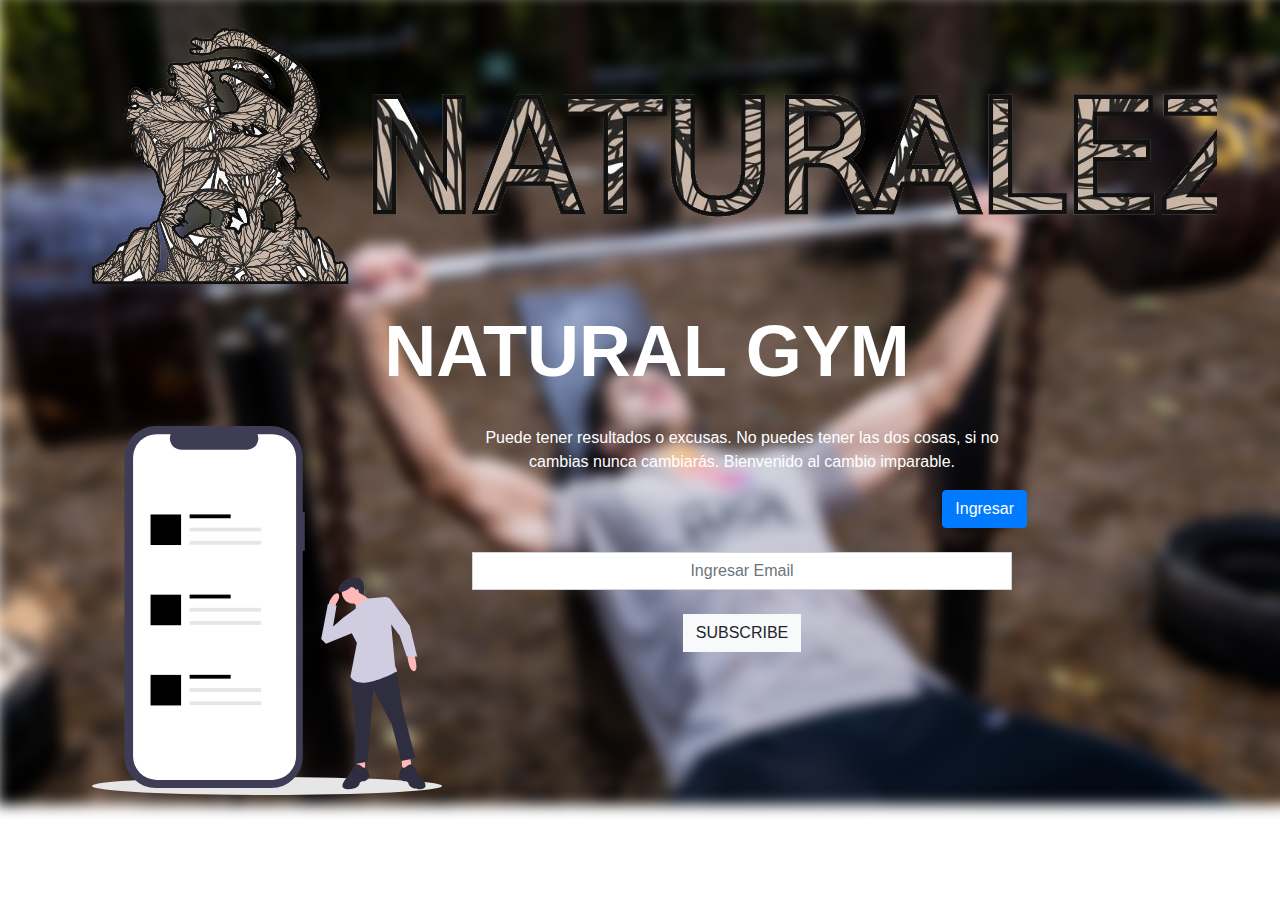
<file: index.html>
<!DOCTYPE html>
<html lang="en">
<head>
    <meta charset="UTF-8">
    <meta name="viewport" content="width=device-width, initial-scale=1.0">
    <meta http-equiv="X-UA-Compatible" content="ie=edge">
    <link rel="stylesheet" href="css/bootstrap.min.css">
    <!-- FONT AWESOME -->
    <link rel="stylesheet" href="https://use.fontawesome.com/releases/v5.7.2/css/all.css"
        integrity="sha384-fnmOCqbTlWIlj8LyTjo7mOUStjsKC4pOpQbqyi7RrhN7udi9RwhKkMHpvLbHG9Sr" crossorigin="anonymous">
    <!-- CUSTOM CSS -->
  <link rel="stylesheet" href="css/styles.css">
  <!-- <link rel="stylesheet" href="css/animate.min.css"> -->
  <link rel="stylesheet" href="https://cdnjs.cloudflare.com/ajax/libs/animate.css/3.7.2/animate.min.css">
    <title>Gym</title>
</head>
<body>
       
   <header class="container">
        <div class="row" style="overflow: hidden">
            <div class="col-sm-12 my-4">
                <a href="index.html mt-4">
                    <img src="img/4.png" class="logo"> 
                </a>
                <h1 class="animated  zoomIn text-center display-3 text-uppercase font-weight-bold mt-4">NATURAL GYM</h1>
                <!-- <img src="img/3.png" class="display-3 align-content-lg-center" width="100"> -->
            </div>
            
            <div class="col-sm-4">
                <img src="img/undraw6.svg" class="animated bounceInLeft img-fluid">
            </div>
            <div class="col-sm-6 text-center animated fadeInRightBig delay-10s">
                <p class="text-center text-description">Puede tener resultados o excusas. No puedes tener las dos cosas, si no cambias nunca cambiarás.
                    Bienvenido al cambio imparable.
                </p>

                <div class="row justify-content-md-end ">
                    <button type="button" class=" animated infinite bounce btn btn-primary"><a href="login.html">Ingresar</a></button>
                </div>

                
                
                <form action="index.html">
                    <input class="form-control rounded-0 my-4 text-center" type="email" name="Write your Email"
                        placeholder="Ingresar Email">
                    <button type="submit" class="btn btn-light btn-outline rounded-0">
                        SUBSCRIBE
                    </button>
                </form>

                <ul class="list-unstyled list-inline mt-4">
                    <li class="list-inline-item">
                        <a href="">
                            <i class="fab fa-facebook-f"></i>
                        </a>
                    </li>
                    <li class="list-inline-item">
                        <a href="">
                            <i class="fab fa-instagram"></i>
                        </a>
                    </li>
                    <li class="list-inline-item">
                        <a href="">
                            <i class="fab fa-twitter"></i>
                        </a>
                    </li>
                    <li class="list-inline-item">
                        <a href="">
                            <i class="fab fa-youtube"></i>
                        </a>
                    </li>
                </ul>
            </div>
            
        </div>
        
        
    </header>



    <script src="js/jquery-3.4.1.min.js"></script>
    <script src="js/bootstrap.min.js"></script>
</body>
</html>
</file>
<file: css/styles.css>
body, html {
    
    padding: 0;
    margin: 0;
    
}
body {
    /* background: linear-gradient(rgba(0, 0, 0, 0.267), rgba(0, 0, 0, 0.52)), url("/static/image/7.jpg") ;
    
    background-size: cover;
    background-position: center; */
    color: #fff;
    animation: movimiento 10s infinite linear alternate;
    position: relative;
    overflow-x: hidden;
    right: -7px;
    bottom: -3px;
    
}
body::before {
    filter: blur(7px);
    position: absolute;
    bottom: -10px;
    top: -10px;
    right: -10px;
    left: -10px;
    content: "";
    background-image: url("../static/image/7.jpg");
    background-size: cover;
    background-position: center;
    

}



/* @keyframes movimiento{
    from {
        background-position: bottom left;
    } to{
        background-position: top right;
    }
} */

/* ---------------------------------------------------
    SIDEBAR STYLE
----------------------------------------------------- */
a,
a:hover,
a:focus {
    color: inherit;
    text-decoration: none;
}

.logoNav {
    position: relative;
    left: 50%;
    transform: translatex(-50%);
}
.wrapper {
    display: flex;
    width: 100%;
    align-items: stretch;
}

#sidebar {
    min-width: 250px;
    max-width: 250px;
    background: #248232;
    color: #fff;
    transition: all 0.3s;
}

#sidebar.active {
    margin-left: -250px;
}


#sidebar ul li a {
    padding: 10px;
    font-size: 1.1em;
    display: block;
}


#sidebar ul li.active>a,
a[aria-expanded="true"] {
    color: #fff;
    background: #207B36;
}

a[data-toggle="collapse"] {
    position: relative;
}
.letras {
    color: white;
}




/* ---------------------------------------------------
    CONTENT STYLE
----------------------------------------------------- */

#content {
    width: 100%;
    padding: 20px;
    min-height: 100vh;
    transition: all 0.3s;
}

/* ---------------------------------------------------
    MEDIAQUERIES
----------------------------------------------------- */

@media (max-width: 768px) {
    #sidebar {
        margin-left: -250px;
    }
    #sidebar.active {
        margin-left: 0;
    }
    #sidebarCollapse span {
        display: none;
    }
}   

.footer-contacto  {
    color:white;
}
.footer-nosotros{
    color:white;
}
.footer-movil {
    color:white;
}


.container .card:hover{
    transform: translateY(-15px);
    box-shadow: 0 12px 16px rgba(0, 0, 0, 0.2);
}
.img-fluid {
    position: relative;
}
</file>
